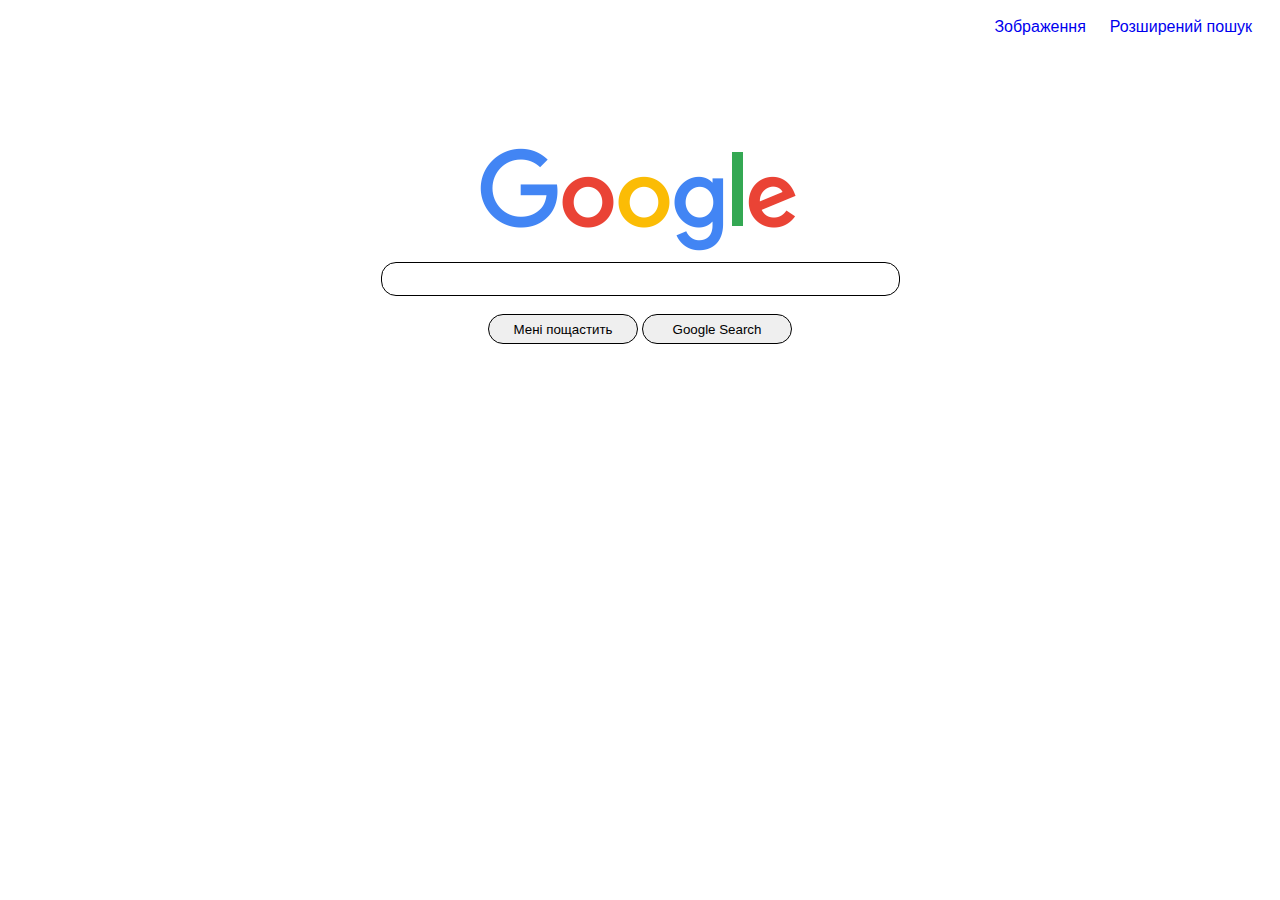
<file: index.html>
<!DOCTYPE html>
<html lang="uk">

<head>
    <meta charset="UTF-8" />
    <meta http-equiv="X-UA-Compatible" content="IE=edge" />
    <meta name="viewport" content="width=device-width, initial-scale=1.0" />
    <link rel="stylesheet" href="styles.css" />
    <title>Search</title>
</head>

<body>
    <div class="wrapper">
        <header class="header">
            <a class="link" href="img_search.html">Зображення</a>
            <a class="link" href="adv_search.html">Розширений пошук</a>
        </header>

        <div class="main">
            <div class="logo">
                <img src="img/googlelogo_color_160x56dp.png" alt="Логотип Google" title="Google Logo" />
            </div>
            <form action="https://google.com/search">
                <input class="src_field" type="text" name="q" />
                <br /><br />
                <input class="button" type="submit" name="btnI" value="Мені пощастить" />
                <input class="button" type="submit" value="Google Search" />
            </form>
        </div>
    </div>
</body>

</html>
</file>
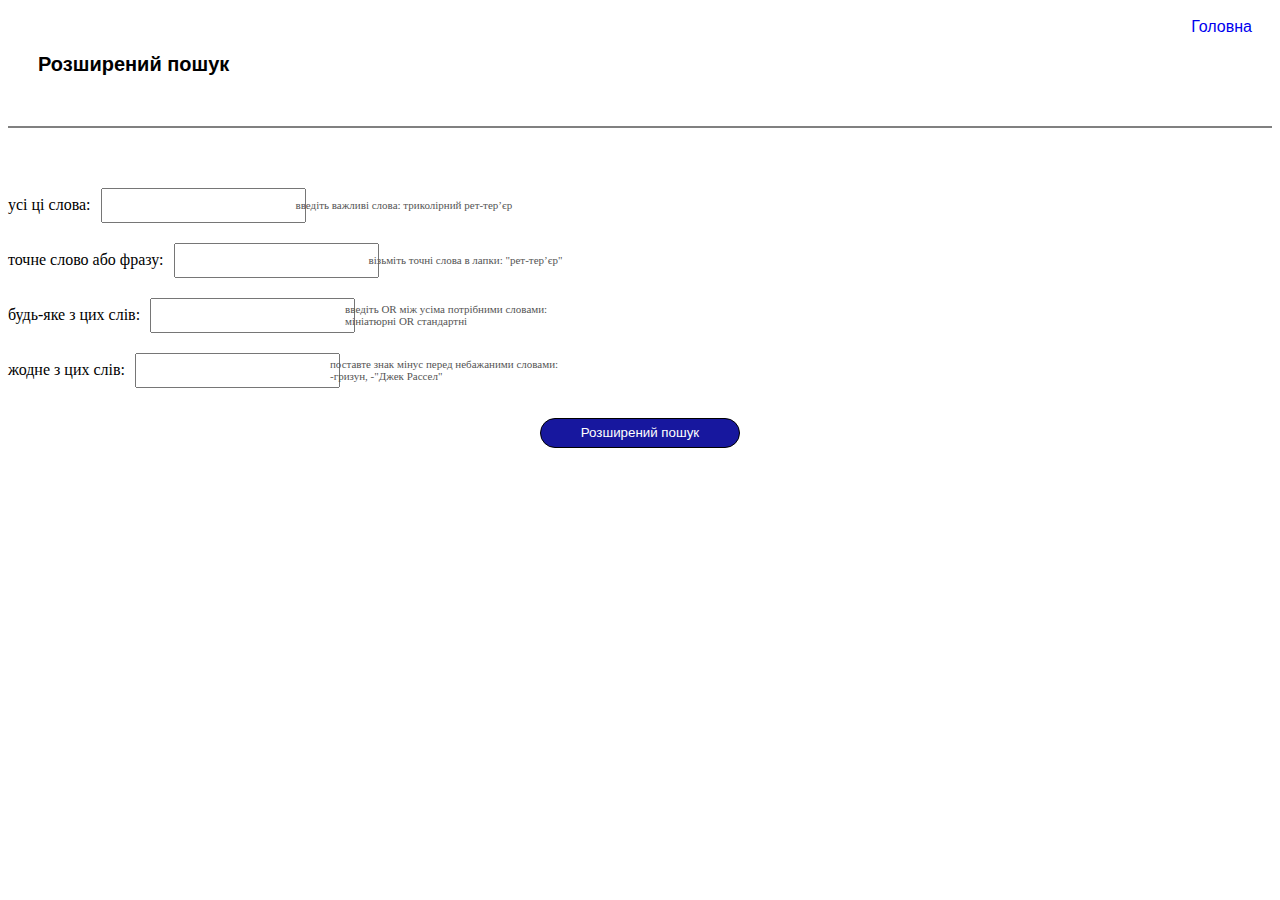
<file: adv_search.html>
<!DOCTYPE html>
<html lang="uk">

<head>
    <meta charset="UTF-8">
    <meta http-equiv="X-UA-Compatible" content="IE=edge">
    <meta name="viewport" content="width=device-width, initial-scale=1.0">
    <link rel="stylesheet" href="styles.css">
    <title> Розширений пошук Google </title>
    <link rel="stylesheet" href="https://stackpath.bootstrapcdn.com/bootstrap/4.5.0/css/bootstrap.min.css"
        integrity="sha384-9aIt2nRpC12Uk9gS9baDl411NQApFmC26EwAOH8WgZl5MYYxFfc+NcPb1dKGj7Sk" crossorigin="anonymous">
</head>

<body>
    <div class="wrapper">
        <header class="header">
            <a class="link" href="index.html" title="Пошук Google">Головна</a>
        </header>
        <h2 class="adv_title">
            Розширений пошук
        </h2>
        <div class="adv_search">

            <form action="https://google.com/search">
                <div class="container">
                    <div class="row">
                        <div class="col-2 first-column">
                            усі ці слова:
                        </div>
                        <div class="col-8">
                            <input class="as_q" type="text" name="as_q">
                        </div>
                        <div class="col-2 last-column">
                            введіть важливі слова: триколірний рет-тер’єр
                        </div>
                    </div>
                </div>

                <div class="container">
                    <div class="row">
                        <div class="col-2 first-column">
                            точне слово або фразу:
                        </div>
                        <div class="col-8">
                            <input class="as_epq" type="text" name="as_epq">
                        </div>
                        <div class="col-2 last-column">
                            візьміть точні слова в лапки: "рет-тер’єр"
                        </div>
                    </div>
                </div>

                <div class="container">
                    <div class="row">
                        <div class="col-2 first-column">
                            будь-яке з цих слів:
                        </div>
                        <div class="col-8">
                            <input class="as_oq" type="text" name="as_oq">
                        </div>
                        <div class="col-2 last-column">
                            введіть OR між усіма потрібними словами:<br> мініатюрні OR стандартні
                        </div>
                    </div>
                </div>

                <div class="container">
                    <div class="row">
                        <div class="col-2 first-column">
                            жодне з цих слів:
                        </div>
                        <div class="col-8">
                            <input class="as_eq" type="text" name="as_eq">
                        </div>
                        <div class="col-2 last-column">
                            поставте знак мінус перед небажаними словами:<br> -гризун, -"Джек
                            Рассел"
                        </div>
                    </div>
                </div>
                <div class="button-container"><input class="button" id="advanced" type="submit"
                        value="Розширений пошук">
                </div>







                <!-- 
                <div class="row">
                    <span class="first-column"><label for="as_q">усі ці слова:</label></span>
                    <p><input class="as_q" type="text" name="as_q"></p>
                    <span class="last-column">Введіть важливі слова: триколірний рет-тер’єр</span>
                </div>
                <div class="row">
                    <p class="first-column"><label for="as_epq">точне слово або фразу:</label></p>
                    <p><input class="as_epq" type="text" name="as_epq"></p>
                    <p class="last-column">Візьміть точні слова в лапки: "рет-тер’єр"</p>
                </div>
                <div class="row">
                    <p class="first-column"><label for="as_oq">будь-яке з цих слів:</label></p>
                    <p><input class="as_oq" type="text" name="as_oq"></p>
                    <p class="last-column">Введіть OR між усіма потрібними словами:<br> мініатюрні OR стандартні
                    </p>
                </div>
                <div class="row">
                    <p class="first-column"><label for="as_eq">жодне з цих слів:</label></p>
                    <p><input class="as_eq" type="text" name="as_eq"></p>
                    <p class="last-column">Поставте знак мінус перед небажаними словами:<br> -гризун, -"Джек
                        Рассел"</p>
                </div>

 -->




            </form>

        </div>
    </div>
    </form>

</body>

</html>
</file>
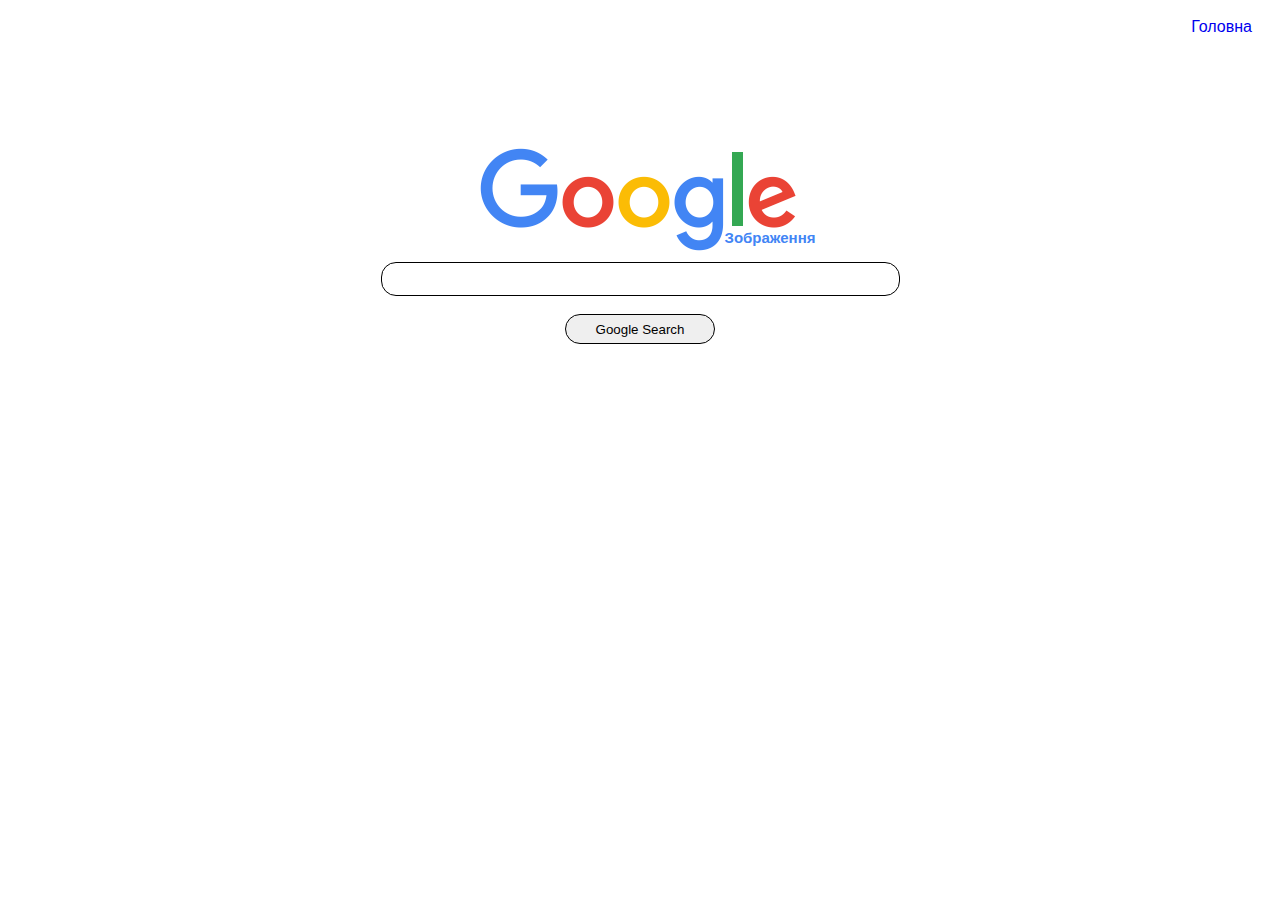
<file: img_search.html>
<!DOCTYPE html>
<html lang="en">

<head>
    <meta charset="UTF-8">
    <meta http-equiv="X-UA-Compatible" content="IE=edge">
    <meta name="viewport" content="width=device-width, initial-scale=1.0">
    <link rel="stylesheet" href="styles.css">
    <title> Зображення Google</title>
</head>

<body>
    <header class="header">
        <a class="link" href="index.html" title="Пошук Google">Головна</a>
    </header>

    <div class="main">
        <div>
            <img class="main-logo" src="img/googlelogo_color_160x56dp.png" alt="Логотип Google Зображення"
                title="Логотип Google Зображення">
            <p class="subtitle">Зображення</p>
        </div>
        <form action="https://google.com/search">
            <input class="src_field" type="text" name="q">
            <input type="hidden" name="tbm" value="isch">
            <br><br>
            <input class="button" type="submit" value="Google Search">
        </form>
    </div>

</body>

</html>
</file>
<file: styles.css>
.wrapper {
}
.header {
  text-align: right;
  padding: 10px 10px 0 0;
}
.link {
  font-family: Arial, Helvetica, sans-serif;
  font-size: 16px;
  text-decoration: none;
  padding: 10px;
}
.link:hover {
  text-decoration: underline;
}
.main {
  text-align: center;
}
.logo {
  padding: 110px 0 0 0;
}
.src_field {
  padding-left: 15px;
  width: 500px;
  height: 30px;
  border: 1px solid #000;
  border-radius: 15px;
}
.src_field:focus {
  background-color: rgb(247, 239, 239);
}
.button {
  width: 150px;
  height: 30px;
  border: 1px solid #000;
  border-radius: 15px;
}
.button:hover {
  background-color: rgb(172, 167, 167);
}
.adv_title {
  font-family: arial, sans-serif;
  font-size: 20px;
  padding: 0 30px;
}
.adv_search {
  border-top: 2px solid gray;
  margin: 50px 0px;
  padding: 50px 0;
}
#advanced {
  background-color: rgba(4, 4, 150, 0.925);
  color: #fff;
  width: 200px;
  text-align: center;
}
#advanced:hover {
  background-color: rgb(172, 167, 167);
}
.container {
  width: 100%;
  display: flex;
  align-items: center;
}
.row {
  display: flex;
  width: 100%;
  align-items: center;
}

.first-column {
  text-align: left;
  display: flex;
}

.as_q,
.as_epq,
.as_oq,
.as_eq {
  box-sizing: border-box;
  width: 100%;
  height: 35px;
  margin: 10px;
}
.last-column {
  font-size: 11px;
  font-weight: normal;
  color: #555555;
}
.button-container {
  display: flex;
  justify-content: center;
  padding-top: 20px;
}
.main-logo {
  padding: 110px 0 0 0;
}

.subtitle {
  position: absolute;
  color: rgb(66, 133, 245);
  font: bold 15px/15px Helvetica, Sans-Serif;
  top: 215px;
  left: 130px;
  width: 100%;
}
</file>
